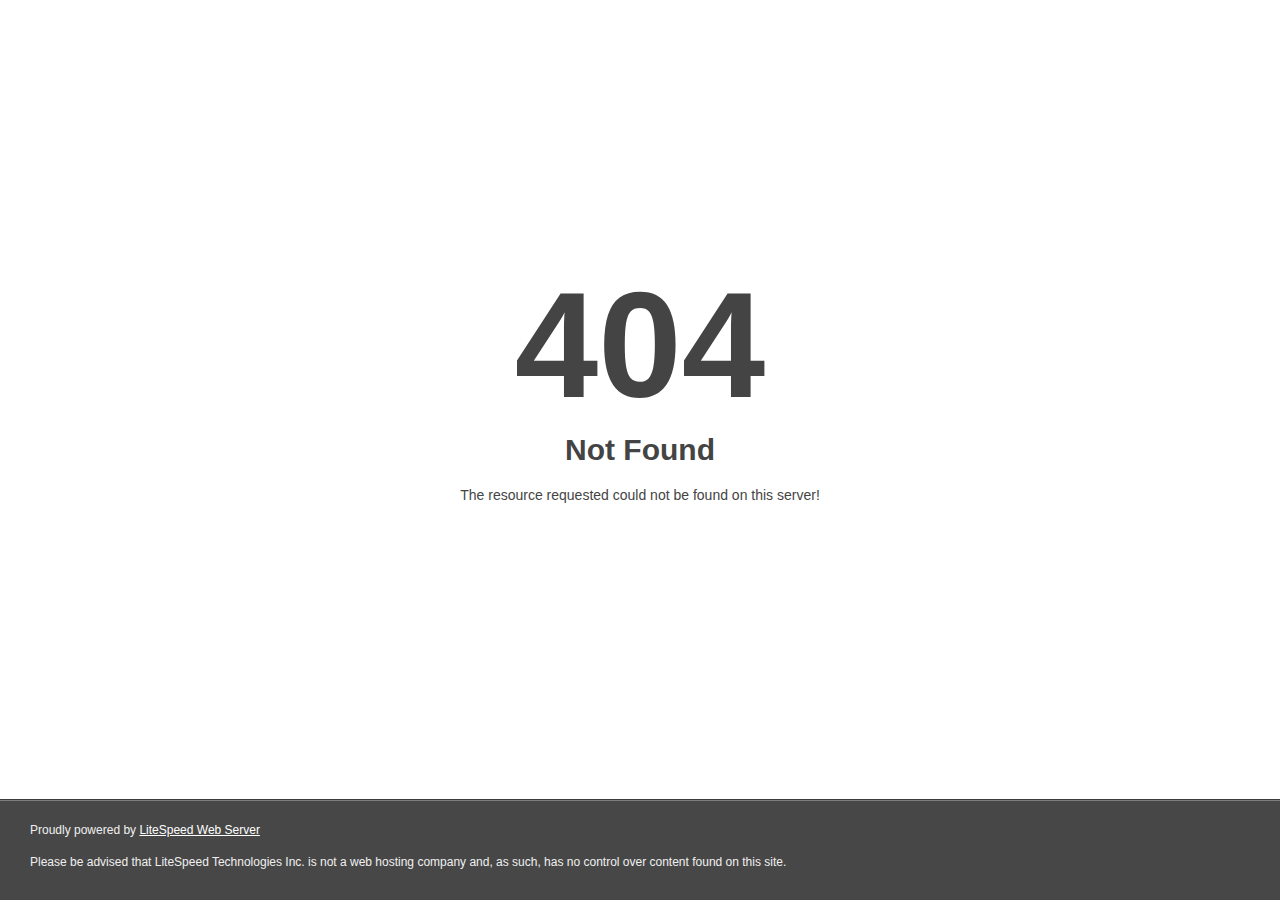
<file: css/owl.video.play.html>
<!DOCTYPE html>
<html style="height:100%">
<head>
<meta name="viewport" content="width=device-width, initial-scale=1, shrink-to-fit=no" />
<title> 404 Not Found
</title></head>
<body style="color: #444; margin:0;font: normal 14px/20px Arial, Helvetica, sans-serif; height:100%; background-color: #fff;">
<div style="height:auto; min-height:100%; ">     <div style="text-align: center; width:800px; margin-left: -400px; position:absolute; top: 30%; left:50%;">
        <h1 style="margin:0; font-size:150px; line-height:150px; font-weight:bold;">404</h1>
<h2 style="margin-top:20px;font-size: 30px;">Not Found
</h2>
<p>The resource requested could not be found on this server!</p>
</div></div><div style="color:#f0f0f0; font-size:12px;margin:auto;padding:0px 30px 0px 30px;position:relative;clear:both;height:100px;margin-top:-101px;background-color:#474747;border-top: 1px solid rgba(0,0,0,0.15);box-shadow: 0 1px 0 rgba(255, 255, 255, 0.3) inset;">
<br>Proudly powered by  <a style="color:#fff;" href="http://www.litespeedtech.com/error-page">LiteSpeed Web Server</a><p>Please be advised that LiteSpeed Technologies Inc. is not a web hosting company and, as such, has no control over content found on this site.</p></div></body></html>
</file>
